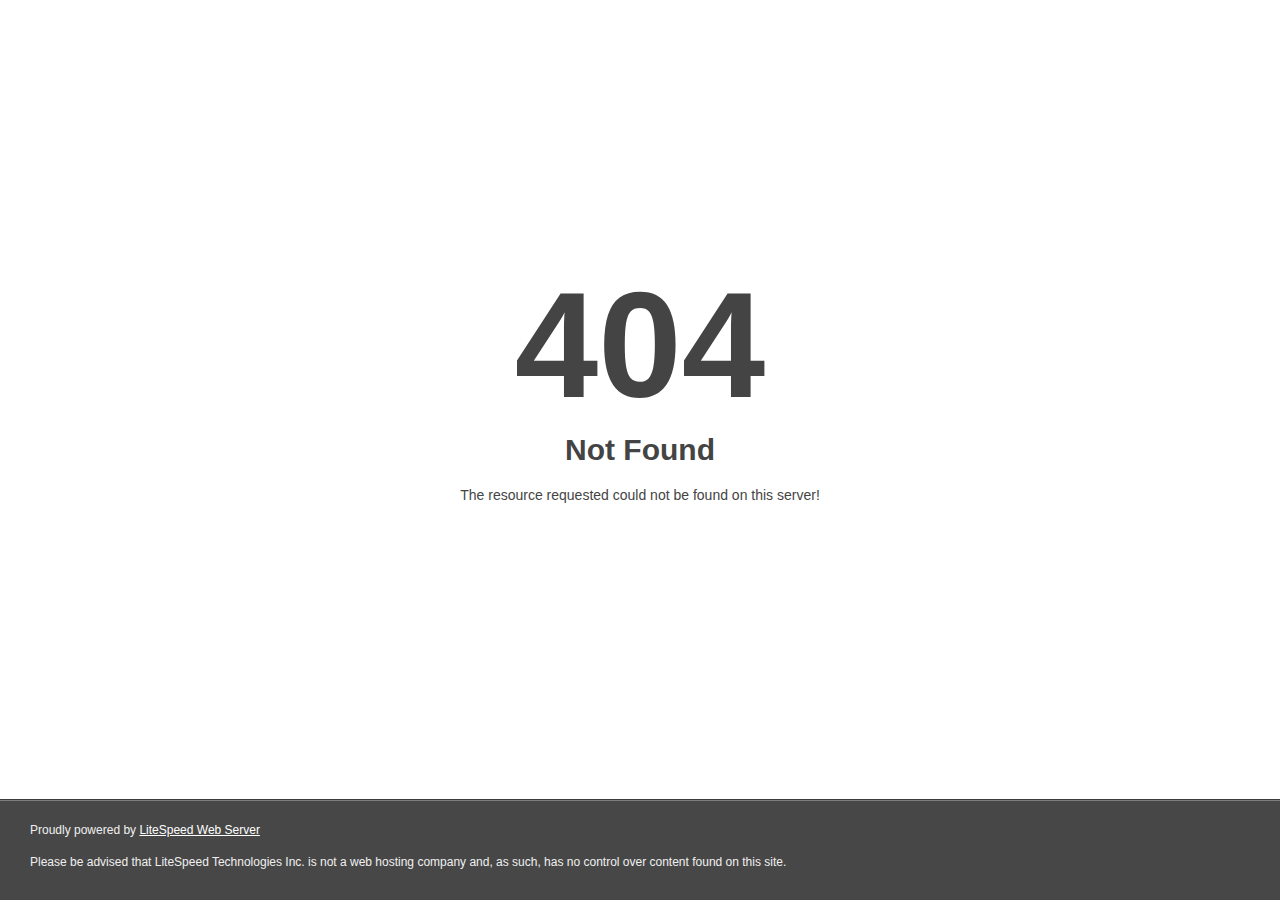
<file: css/owl.video.play.html>
<!DOCTYPE html>
<html style="height:100%">
<head>
<meta name="viewport" content="width=device-width, initial-scale=1, shrink-to-fit=no" />
<title> 404 Not Found
</title></head>
<body style="color: #444; margin:0;font: normal 14px/20px Arial, Helvetica, sans-serif; height:100%; background-color: #fff;">
<div style="height:auto; min-height:100%; ">     <div style="text-align: center; width:800px; margin-left: -400px; position:absolute; top: 30%; left:50%;">
        <h1 style="margin:0; font-size:150px; line-height:150px; font-weight:bold;">404</h1>
<h2 style="margin-top:20px;font-size: 30px;">Not Found
</h2>
<p>The resource requested could not be found on this server!</p>
</div></div><div style="color:#f0f0f0; font-size:12px;margin:auto;padding:0px 30px 0px 30px;position:relative;clear:both;height:100px;margin-top:-101px;background-color:#474747;border-top: 1px solid rgba(0,0,0,0.15);box-shadow: 0 1px 0 rgba(255, 255, 255, 0.3) inset;">
<br>Proudly powered by  <a style="color:#fff;" href="http://www.litespeedtech.com/error-page">LiteSpeed Web Server</a><p>Please be advised that LiteSpeed Technologies Inc. is not a web hosting company and, as such, has no control over content found on this site.</p></div></body></html>
</file>
